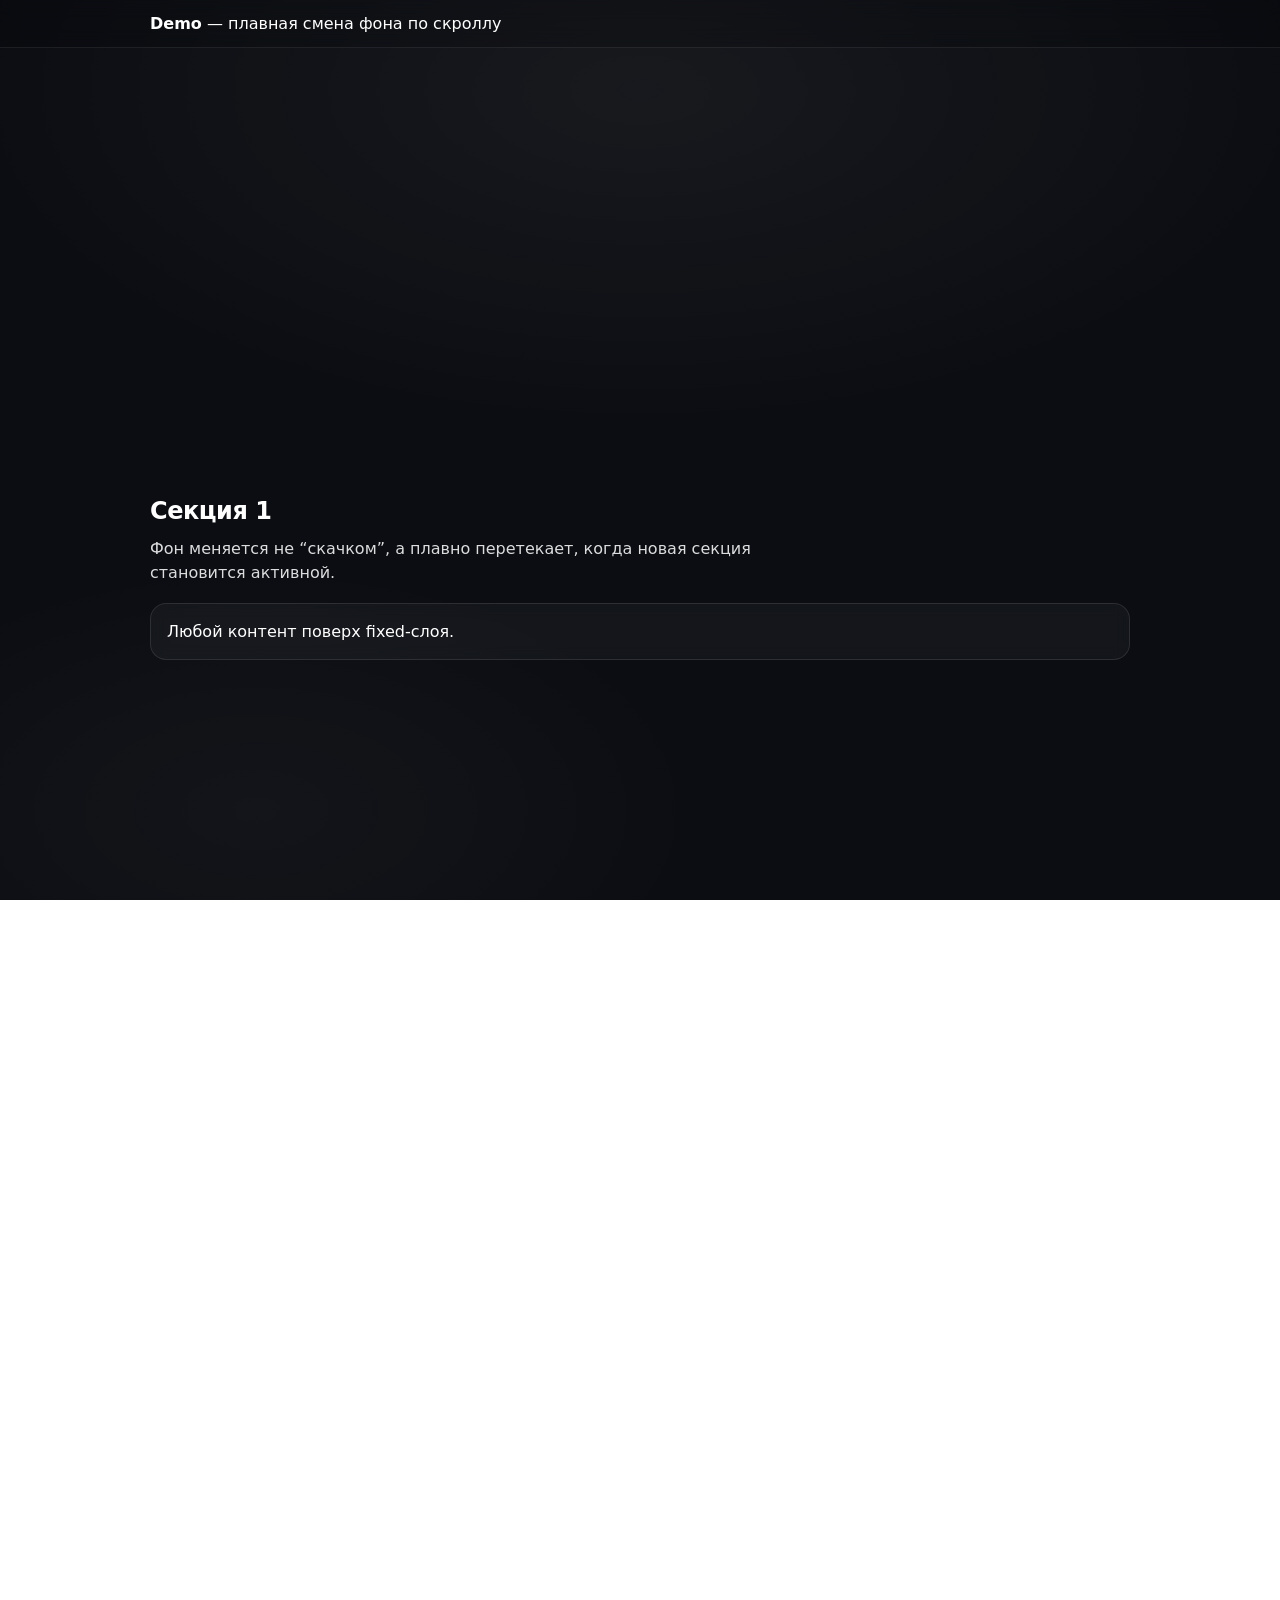
<file: src/imports/background-transition.html>
<!doctype html>
<html lang="ru">
<head>
  <meta charset="utf-8" />
  <meta name="viewport" content="width=device-width, initial-scale=1" />
  <title>Background transition on scroll</title>
  <style>
    :root {
      --bg: #0b0d12;
      --fg: #ffffff;
    }

    html, body {
      height: 100%;
      margin: 0;
      font-family: system-ui, -apple-system, Segoe UI, Roboto, Arial, sans-serif;
      color: var(--fg);
    }

    /* Fixed background layer that we animate */
    .bg {
      position: fixed;
      inset: 0;
      background: var(--bg);
      transition: none; /* animation is JS-driven for smoothness */
      z-index: -1;
    }

    /* Optional: add a very subtle vignette/noise-like depth */
    .bg::after {
      content: "";
      position: absolute;
      inset: 0;
      pointer-events: none;
      background:
        radial-gradient(1200px 600px at 50% 10%, rgba(255,255,255,0.06), transparent 60%),
        radial-gradient(900px 500px at 20% 90%, rgba(255,255,255,0.04), transparent 55%);
      opacity: 0.9;
    }

    header {
      position: sticky;
      top: 0;
      backdrop-filter: blur(10px);
      background: rgba(0,0,0,0.15);
      border-bottom: 1px solid rgba(255,255,255,0.08);
      padding: 14px 18px;
    }

    .wrap { max-width: 980px; margin: 0 auto; padding: 0 18px; }

    section {
      min-height: 100vh;
      display: grid;
      align-content: center;
      padding: 80px 0;
    }

    h1, h2 { margin: 0 0 12px; letter-spacing: -0.02em; }
    p { margin: 0; max-width: 60ch; opacity: 0.86; line-height: 1.5; }

    .card {
      margin-top: 18px;
      padding: 18px 16px;
      border-radius: 16px;
      border: 1px solid rgba(255,255,255,0.10);
      background: rgba(255,255,255,0.04);
      backdrop-filter: blur(8px);
    }
  </style>
</head>
<body>
  <div class="bg" aria-hidden="true"></div>

  <header>
    <div class="wrap">
      <strong>Demo</strong> — плавная смена фона по скроллу
    </div>
  </header>

  <main class="wrap">
    <!-- Put your target colors on sections via data-bg -->
    <section data-bg="#0b0d12">
      <div>
        <h1>Секция 1</h1>
        <p>Фон меняется не “скачком”, а плавно перетекает, когда новая секция становится активной.</p>
        <div class="card">Любой контент поверх fixed-слоя.</div>
      </div>
    </section>

    <section data-bg="#121a2a">
      <div>
        <h2>Секция 2</h2>
        <p>Цвет берётся из <code>data-bg</code> и интерполируется через requestAnimationFrame.</p>
        <div class="card">Мягкий “премиум” эффект без тяжёлых фильтров.</div>
      </div>
    </section>

    <section data-bg="#2a1824">
      <div>
        <h2>Секция 3</h2>
        <p>Можно делать градации внизу страницы: темнее → светлее, холоднее → теплее.</p>
        <div class="card">Если нужно, добавь ещё 3–6 секций.</div>
      </div>
    </section>

    <section data-bg="#0f241c">
      <div>
        <h2>Секция 4</h2>
        <p>Эта техника повторяет ощущение “погружения в новый слой” как на студийных сайтах.</p>
        <div class="card">Готово.</div>
      </div>
    </section>
  </main>

  <script>
    // ---------- Helpers ----------
    function clamp(n, a, b) { return Math.max(a, Math.min(b, n)); }

    function hexToRgb(hex) {
      const h = hex.trim().replace("#", "");
      const full = h.length === 3 ? h.split("").map(c => c + c).join("") : h;
      const n = parseInt(full, 16);
      return { r: (n >> 16) & 255, g: (n >> 8) & 255, b: n & 255 };
    }

    function rgbToHex({ r, g, b }) {
      const to = (v) => v.toString(16).padStart(2, "0");
      return "#" + to(r) + to(g) + to(b);
    }

    function lerp(a, b, t) { return a + (b - a) * t; }

    function lerpColor(c1, c2, t) {
      return {
        r: Math.round(lerp(c1.r, c2.r, t)),
        g: Math.round(lerp(c1.g, c2.g, t)),
        b: Math.round(lerp(c1.b, c2.b, t)),
      };
    }

    // ---------- Background transition logic ----------
    const sections = Array.from(document.querySelectorAll("section[data-bg]"));
    const colors = sections.map(s => hexToRgb(s.dataset.bg));

    // Current (animated) and target background colors
    let current = { ...colors[0] };
    let target = { ...colors[0] };

    // Smoothness: higher = faster snap, lower = more floaty
    const SMOOTH = 0.08;

    // Update CSS var
    function applyBg() {
      document.documentElement.style.setProperty("--bg", rgbToHex(current));
    }

    // Animation loop
    function tick() {
      // move current color toward target color
      current = lerpColor(current, target, SMOOTH);
      applyBg();
      requestAnimationFrame(tick);
    }
    applyBg();
    requestAnimationFrame(tick);

    // Decide which section is "active"
    // We use IntersectionObserver so it switches when a section crosses mid-viewport.
    const io = new IntersectionObserver((entries) => {
      // pick the entry closest to the center by using intersectionRatio + bounding box
      const visible = entries
        .filter(e => e.isIntersecting)
        .sort((a, b) => b.intersectionRatio - a.intersectionRatio)[0];

      if (!visible) return;

      const idx = sections.indexOf(visible.target);
      if (idx >= 0) target = { ...colors[idx] };
    }, {
      root: null,
      threshold: [0.2, 0.35, 0.5, 0.65],
      rootMargin: "-40% 0px -40% 0px" // makes "active" around the middle
    });

    sections.forEach(s => io.observe(s));

    // Optional: if you want transitions to respond continuously (not section-by-section),
    // uncomment this block to blend between neighboring sections by scroll progress.
    /*
    window.addEventListener("scroll", () => {
      const vh = window.innerHeight;
      const y = window.scrollY;

      // find the section whose top is above viewport center
      const center = y + vh * 0.5;
      let i = 0;
      for (; i < sections.length - 1; i++) {
        const top = sections[i].offsetTop;
        const nextTop = sections[i + 1].offsetTop;
        if (center >= top && center < nextTop) break;
      }

      const aTop = sections[i].offsetTop;
      const bTop = sections[Math.min(i + 1, sections.length - 1)].offsetTop;
      const t = bTop === aTop ? 0 : clamp((center - aTop) / (bTop - aTop), 0, 1);

      const a = colors[i];
      const b = colors[Math.min(i + 1, colors.length - 1)];
      target = lerpColor(a, b, t);
    }, { passive: true });
    */
  </script>
</body>
</html>
</file>
